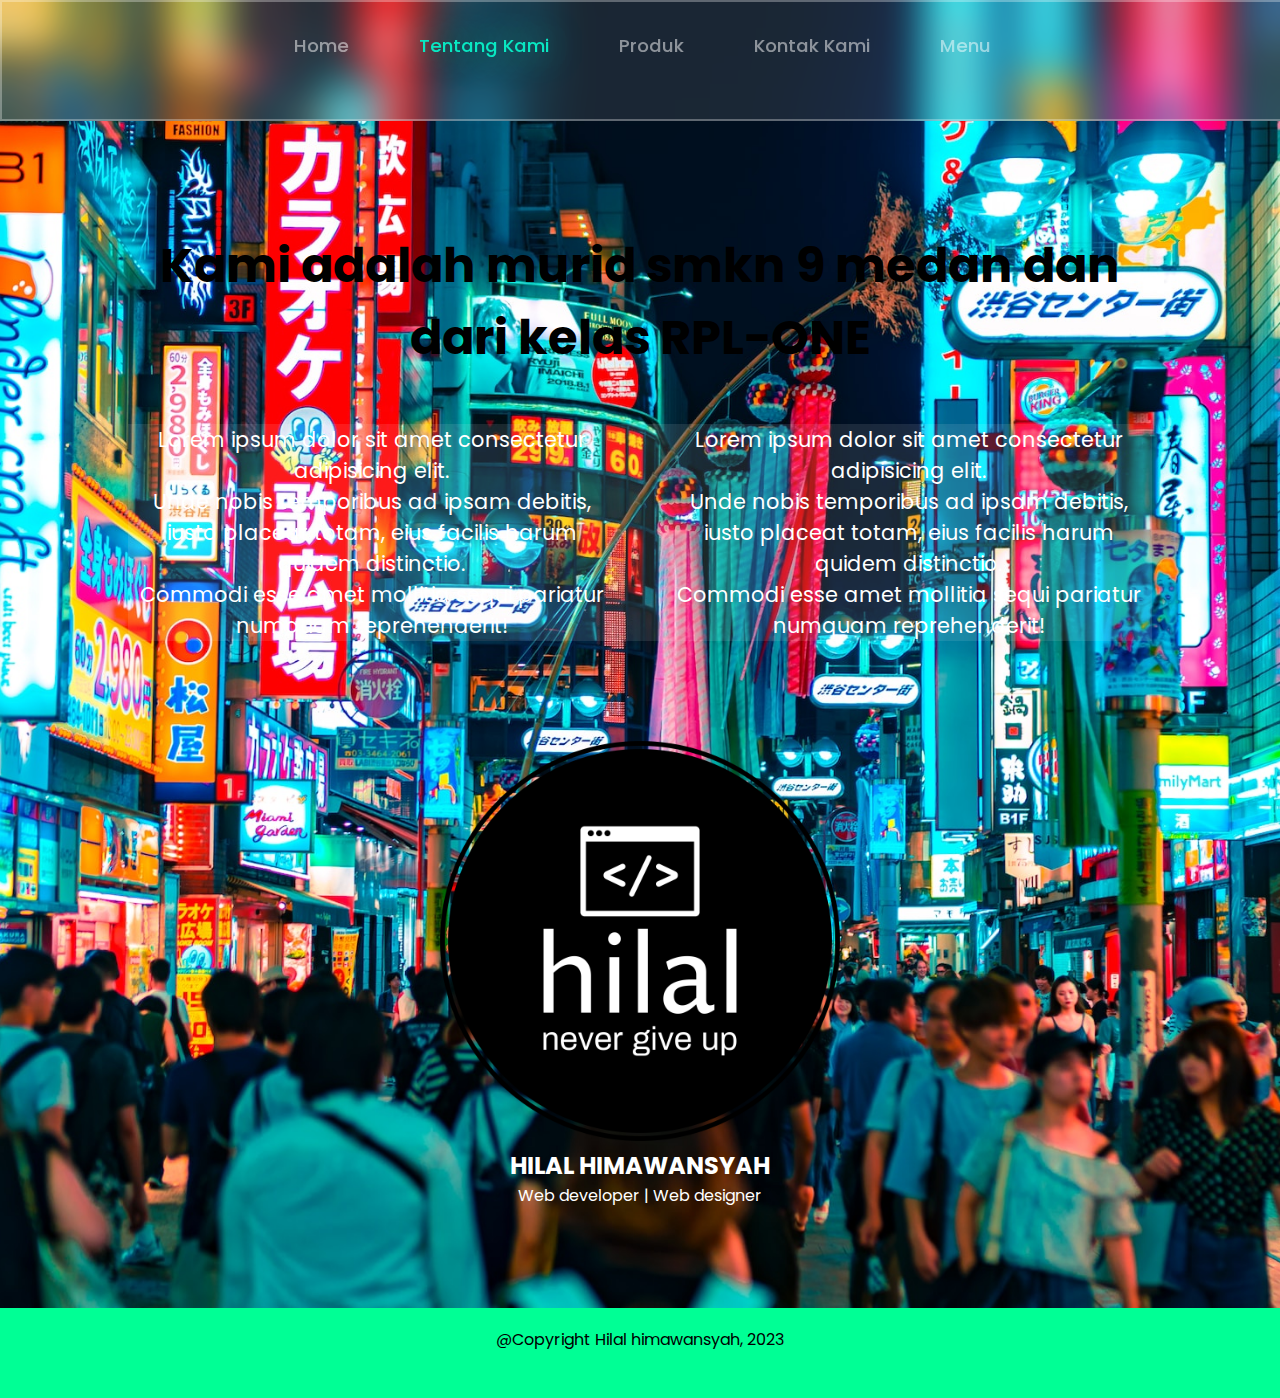
<file: about.html>
<!DOCTYPE html>
<html lang="en">
<head>
    <meta charset="UTF-8">
    <meta name="viewport" content="width=device-width, initial-scale=1.0">
    <link rel="stylesheet" href="assets/frame.png" type="gif/png">
    <link rel="stylesheet" href="about.css">
    <title>Hilal Himawansyah</title>
</head>
<body>
    <header>
        <nav>
            <ul>
                <li><a href="index.html">Home</a></li>
                <li><a href="about.html" class="active">Tentang Kami</a></li>
                <li><a href="produk.html">Produk</a></li>
                <li><a href="kontak.html">Kontak Kami</a></li>
                <li><a href="">Menu</a></li>
            </ul>
        </nav>
    </header>
    <center>
        <h1>Kami adalah murid smkn 9 medan dan<br> dari kelas RPL-ONE</h1>
    </center>
    <center>
    <div class="teks1">
        <div class="grid">
            <span>Lorem ipsum dolor sit amet consectetur adipisicing elit.<br> Unde nobis temporibus ad ipsam debitis, iusto placeat totam, eius facilis harum quidem distinctio.<br> Commodi esse amet mollitia sequi pariatur numquam reprehenderit!</span>
            <span>Lorem ipsum dolor sit amet consectetur adipisicing elit.<br> Unde nobis temporibus ad ipsam debitis, iusto placeat totam, eius facilis harum quidem distinctio.<br> Commodi esse amet mollitia sequi pariatur numquam reprehenderit!</span>
        </div>
    </div>
    </center>
    <center>
    <div class="image">
        <img src="assets/hilal-high-resolution-logo-black-transparent.png" alt="" srcset="" width="400" height="400">
        <span><h2>HILAL HIMAWANSYAH</h2></span>
        <span>Web developer | Web designer</span>
    </div>
    <footer>@Copyright Hilal himawansyah, 2023</footer>
</center>
</body>
</html>
</file>
<file: about.css>
@import url('https://fonts.googleapis.com/css2?family=Poppins&display=swap');
*{
    margin: 0;
    padding: 0;
}
body{
    font-family: 'Poppins', sans-serif;
    background-image: url(assets/jezael-melgoza-To5wAJDt1IM-unsplash.jpg);
    background-size: cover;
    background-position: top;
}
.active{
  opacity: 1;
  color: #09e7c2;
  text-shadow: 0 0 40px #09e7c2;
}
.teks1{
    width: 80%;
    background: rgba(255, 255, 255, 0.1);
}
.grid{
    display: grid;
    grid-template-columns: 1fr 1fr;
    gap: 50px;
    font-size: 1.30rem;
    color: #fff;
    margin-top: 50px;
}
.image{
    margin-top: 100px;
    margin-bottom: 100px;
    color: #fff;
}
header{
    border: 2px solid rgba(255, 255, 255, .3);
    width: 100%;
    height: 13vh;
    background: rgba(255, 255, 255, 0.1);
    backdrop-filter: blur(20px);
    position: fixed;
    top: 0;
  }
  nav ul{
    display: flex;
    justify-content: center;
    align-items: center;
    gap: 70px;
  }
  nav ul li{
    list-style: none;
  
  }
  nav ul li a{
    text-decoration: none;
    color: #fff;
    font-size: 1.15rem;
    line-height: 4.8;
    transition: all 2s ease;
    opacity: 0.5;
    font-weight: 500;
  }
  nav ul li a:hover{
    opacity: 1;
    color: #09e7c2;
    transition: all 0.85s ease;
    text-shadow: 0 0 20px #09e7c2,
    0 0 50px #09e7c2;
  }
  h1{ 
    text-align: center;
    color: #000;
    font-size: 3rem;
    margin-top: 230px;
  }
footer{
    width: 100%;
    height: 10vh;
    background: #00ff95;
    line-height: 4;
}
</file>
